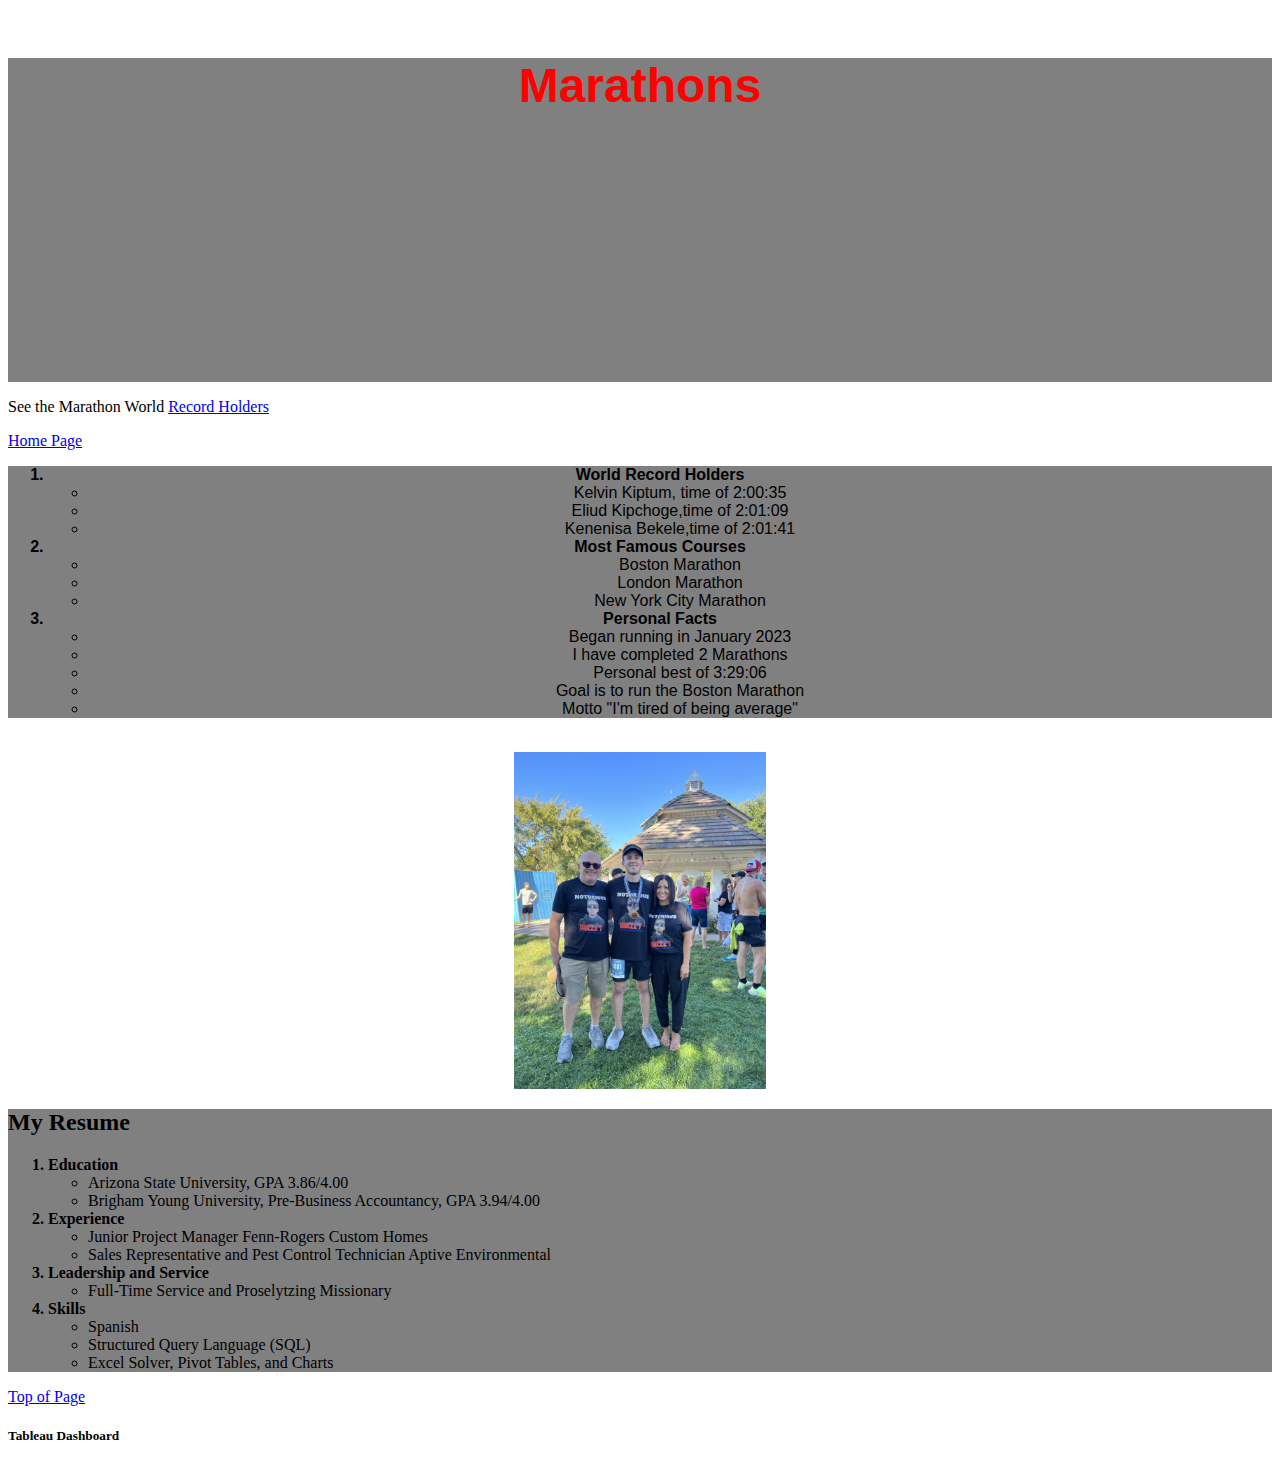
<file: myNewPage.html>
<!DOCTYPE html>
<html lang="en">
<head>
    <meta charset="UTF-8">
    <meta name="viewport" content="width=device-width, initial-scale=1.0">
    <title>Document</title>
    <link rel="stylesheet"type="text/css"href="css/resumestyles.css">
</head>
<body>
    <div class=" common header"></div>
    <div class="common body"></div>
    <div class="uncommon body "></div>
    <br>
    <div class="common header">
    <H1 class= "header title">Marathons</H1>
    
    <br>
    <iframe width="400" height="215" src="https://www.youtube.com/embed/yPa_3kw2VmQ?si=_7X4o0Uopel1vIDf" title="YouTube video player" frameborder="0" allow="accelerometer; autoplay; clipboard-write; encrypted-media; gyroscope; picture-in-picture; web-share" referrerpolicy="strict-origin-when-cross-origin" allowfullscreen></iframe>
    </div>
    <p>
        See the Marathon World <a href="https://worldathletics.org/records/all-time-toplists/road-running/marathon/outdoor/men/senior"target="_blank"> Record Holders</a>
    </p>
    <p>
        <a href= "http://127.0.0.1:5500/startbootstrap-clean-blog-gh-pages/index.html"target=> Home Page </a>

    <div class="common body">
     <ol>
        <li class="bold">World Record Holders
            <ul>
                <li>Kelvin Kiptum, time of 2:00:35</li>
                <li>Eliud Kipchoge,time of 2:01:09</li>
                <li>Kenenisa Bekele,time of 2:01:41</li>
            </ul>
        </li>
        <li class="bold">Most Famous Courses
            <ul>
                <li>Boston Marathon</li>
                <li>London Marathon</li>
                <li>New York City Marathon</li>
            </ul>

        </li> 
        <li class="bold">Personal Facts
            <ul>
                <li>Began running in January 2023</li>
                <li>I have completed 2 Marathons</li>
                <li> Personal best of 3:29:06</li>
                <li>Goal is to run the Boston Marathon</li>
                <li>Motto "I'm tired of being average"</li>
            </ul>

        </li>

    </ol>
    </div>
    <br>
    <img src="assets/img/tommymarathon.jpg" height="250"alt="Uncle T St. George Marathon">
    <div class="uncommon body">
    <h2>My Resume</H2>
    <ol>
        <li class="bold">Education
            <ul>
                <li>Arizona State University, GPA 3.86/4.00</li>
                <li> Brigham Young University, Pre-Business Accountancy, GPA 3.94/4.00</li>
            </ul>
        </li>
        <li class="bold">Experience
            <ul>
                <li>Junior Project Manager Fenn-Rogers Custom Homes</li>
                <li> Sales Representative and Pest Control Technician Aptive Environmental</li>
            </ul>
        </li>
        <li class="bold"> Leadership and Service
            <ul>
                <li> Full-Time Service and Proselytzing Missionary</li>
            </ul>
         </li>
        
        <li class="bold">Skills
            <ul>
                <li>Spanish</li>
                <li>Structured Query Language (SQL)</li>
                <li> Excel Solver, Pivot Tables, and Charts</li>
            </ul>
        </li>
           
    </ol>
    </div>
    <a href="#top"> Top of Page</a>
    
    <h5>Tableau Dashboard</h5>
    <div class='tableauPlaceholder' id='viz1713380873033' style='position: relative'><noscript><a href='#'><img alt='Shipping Cost by Country ' src='https:&#47;&#47;public.tableau.com&#47;static&#47;images&#47;7N&#47;7ND4Y4T53&#47;1_rss.png' style='border: none' /></a></noscript><object class='tableauViz'  style='display:none;'><param name='host_url' value='https%3A%2F%2Fpublic.tableau.com%2F' /> <param name='embed_code_version' value='3' /> <param name='path' value='shared&#47;7ND4Y4T53' /> <param name='toolbar' value='yes' /><param name='static_image' value='https:&#47;&#47;public.tableau.com&#47;static&#47;images&#47;7N&#47;7ND4Y4T53&#47;1.png' /> <param name='animate_transition' value='yes' /><param name='display_static_image' value='yes' /><param name='display_spinner' value='yes' /><param name='display_overlay' value='yes' /><param name='display_count' value='yes' /><param name='language' value='en-US' /><param name='filter' value='publish=yes' /></object></div>                <script type='text/javascript'>                    var divElement = document.getElementById('viz1713380873033');                    var vizElement = divElement.getElementsByTagName('object')[0];                    vizElement.style.width='100%';vizElement.style.height=(divElement.offsetWidth*0.75)+'px';                    var scriptElement = document.createElement('script');                    scriptElement.src = 'https://public.tableau.com/javascripts/api/viz_v1.js';                    vizElement.parentNode.insertBefore(scriptElement, vizElement);                </script>
    

    


    
      

   
    
    

    
        
    
</body>
</html>
</file>
<file: css/resumestyles.css>
h1{
    color:red;
    font-size: 300%;
    text-align: center;
}

.body{
    background-color:grey;
}
img{
    display: block;
    margin-left: auto;
    margin-right: auto;
    width: 20%;
    height: 20%;
}
.common{
    text-align: center;
    font-family: Arial, Helvetica, sans-serif;
    list-style-position: outside;
}
.header{
    background-color: grey;
}
.bold{
    font-weight: bold;
}
li{
    font-weight: normal;
}
ul{
    align-items: center;
}
ol{
    align-items: center;
}
.underline{
    text-decoration: underline;
}
.uncommon{
    align-items: normal;
    color: black;
}
</file>
